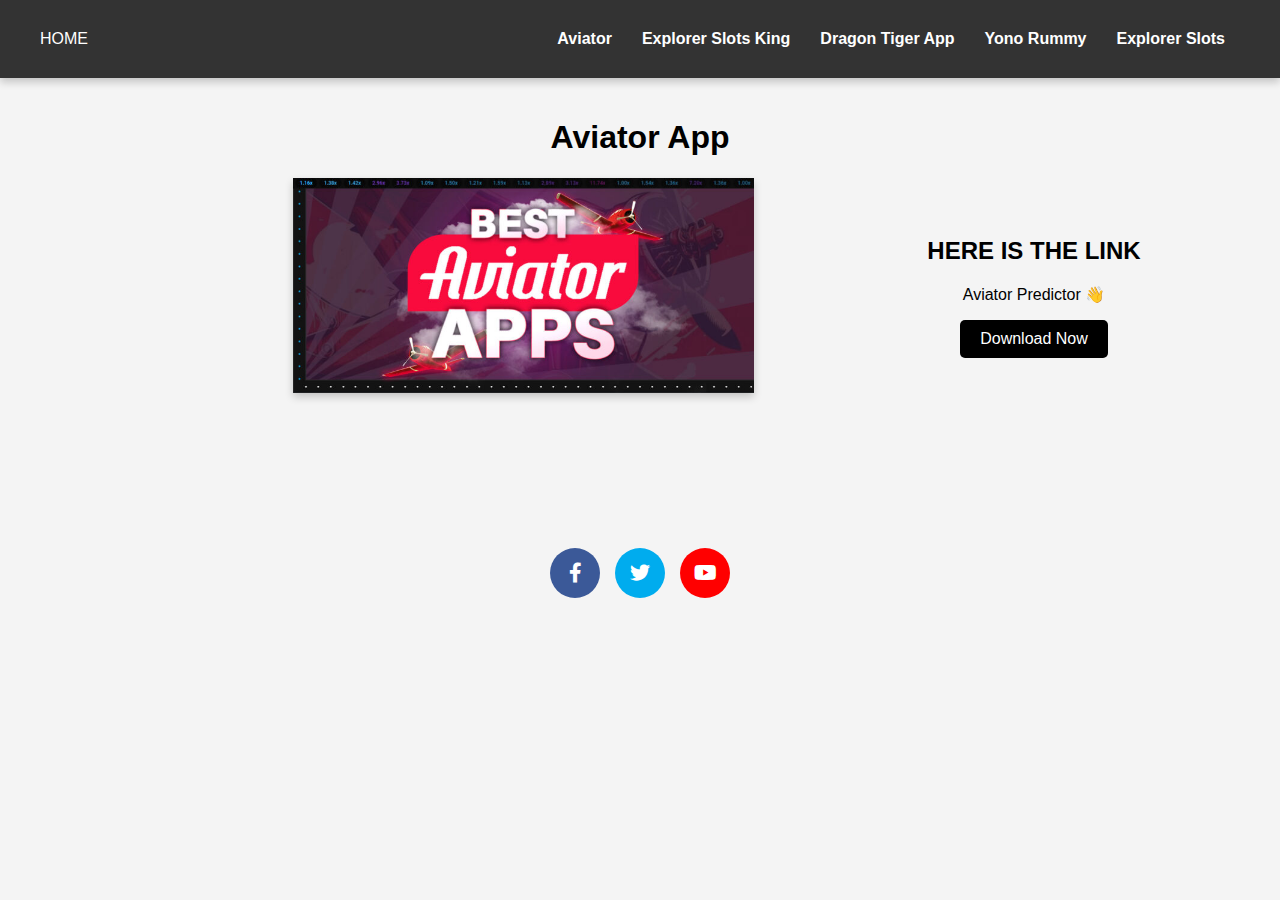
<file: index.html>
<!DOCTYPE html>
<html lang="en">
<head>
  <meta charset="UTF-8">
  <meta name="viewport" content="width=device-width, initial-scale=1.0">
  <title>Earnwithrocky</title>
  <link rel="stylesheet" href="style.css">
  <link rel="stylesheet" href="https://cdnjs.cloudflare.com/ajax/libs/font-awesome/6.0.0-beta3/css/all.min.css">

  <script defer src="script.js"></script>
</head>
<body>
  <header>
    <nav>
      <div class="nav-container">
        <a href="/aviator.html" class="logo">HOME</a>
        <button class="hamburger" id="hamburger">
          <span></span>
          <span></span>
          <span></span>
        </button>
        
        <ul class="nav-links" id="nav-links">
          
          <li><a href="/index.html">Aviator</a></li>
          <li><a href="/Explorer.html">Explorer Slots King</a></li>
          <li><a href="/dragon.html">Dragon Tiger App</a></li>
          <li><a href="/Rummey.html">Yono Rummy</a></li>
          <li><a href="/slot.html">Explorer Slots</a></li>
        </ul>
      </div>
    </nav>
  </header>

  <main>
    <h1>Aviator App</h1>
    <div class="content">
      <div class="image-container">
        <img src="/static/Avi.jpg" alt="Project Image Placeholder" class="placeholder">
      </div>
      <div class="description">
        <h2>HERE IS THE LINK</h2>
        <p>Aviator Predictor <span class="emoji">👋</span></p>
        <a href="https://www.rummyse.com/share/2aXB2xy=1040" target="_blank" class="download-btn">Download Now</a>
      </div>
    </div>
  </main>

  
    <footer>
        <ul class="social-icons">
            <li><a href="#"><i class="fab fa-facebook-f"></i></a></li>
            <li><a href="#"><i class="fab fa-twitter"></i></a></li>
            <li><a href="#"><i class="fab fa-youtube"></i></a></li>
        </ul>
    </footer>
</body>
</html>
</file>
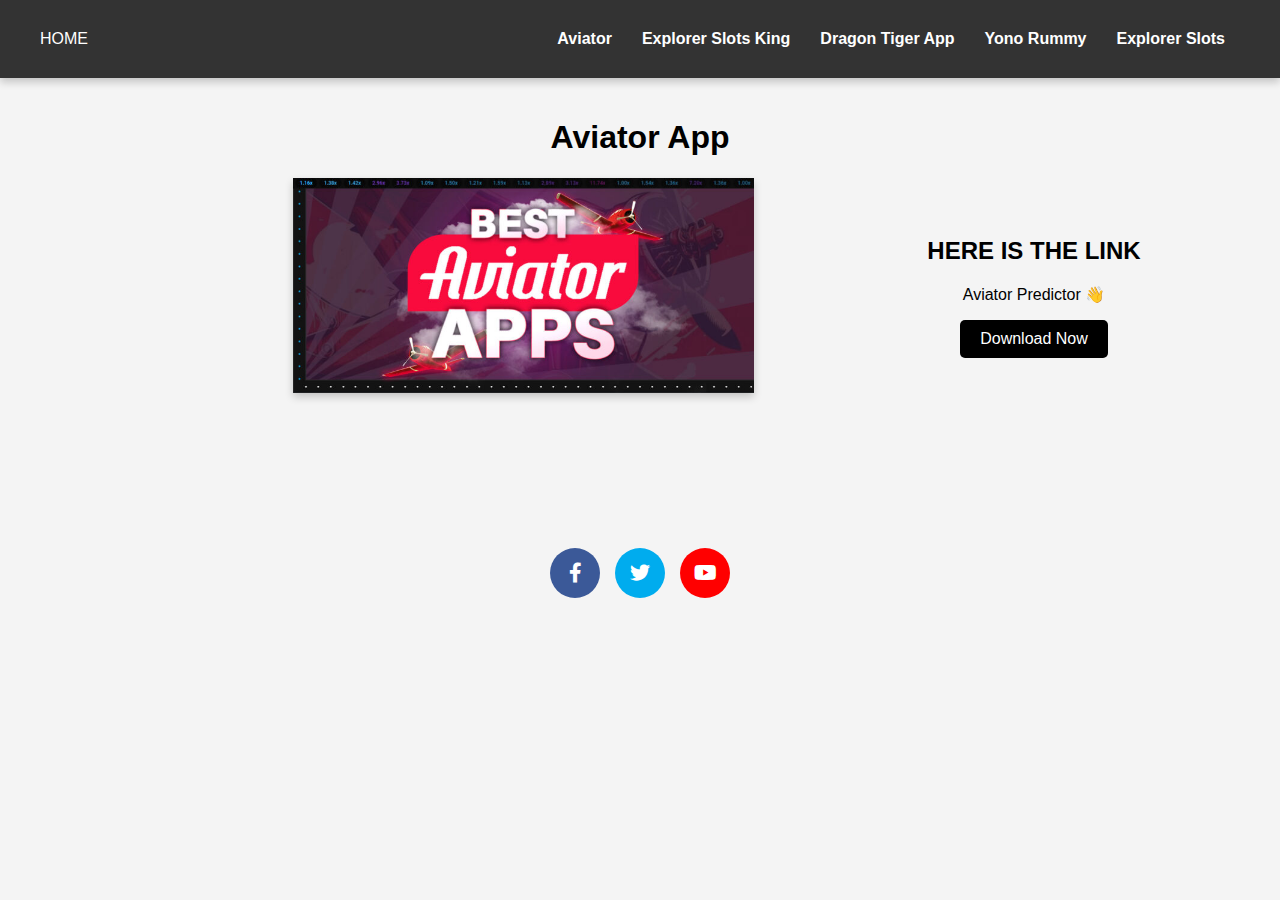
<file: aviator.html>
<!DOCTYPE html>
<html lang="en">
<head>
  <meta charset="UTF-8">
  <meta name="viewport" content="width=device-width, initial-scale=1.0">
  <title>Earnwithrocky</title>
  <link rel="stylesheet" href="style.css">
  <link rel="stylesheet" href="https://cdnjs.cloudflare.com/ajax/libs/font-awesome/6.0.0-beta3/css/all.min.css">

  <script defer src="script.js"></script>
</head>
<body>
  <header>
    <nav>
      <div class="nav-container">
        <a href="/aviator.html" class="logo">HOME</a>
        <button class="hamburger" id="hamburger">
          <span></span>
          <span></span>
          <span></span>
        </button>
        
        <ul class="nav-links" id="nav-links">
          
          <li><a href="/aviator.html">Aviator</a></li>
          <li><a href="/Explorer.html">Explorer Slots King</a></li>
          <li><a href="/dragon.html">Dragon Tiger App</a></li>
          <li><a href="/Rummey.html">Yono Rummy</a></li>
          <li><a href="/slot.html">Explorer Slots</a></li>
        </ul>
      </div>
    </nav>
  </header>

  <main>
    <h1>Aviator App</h1>
    <div class="content">
      <div class="image-container">
        <img src="/static/Avi.jpg" alt="Project Image Placeholder" class="placeholder">
      </div>
      <div class="description">
        <h2>HERE IS THE LINK</h2>
        <p>Aviator Predictor <span class="emoji">👋</span></p>
        <a href="https://www.rummyse.com/share/2aXB2xy=1040" target="_blank" class="download-btn">Download Now</a>
      </div>
    </div>
  </main>

  
    <footer>
        <ul class="social-icons">
            <li><a href="#"><i class="fab fa-facebook-f"></i></a></li>
            <li><a href="#"><i class="fab fa-twitter"></i></a></li>
            <li><a href="#"><i class="fab fa-youtube"></i></a></li>
        </ul>
    </footer>
</body>
</html>
</file>
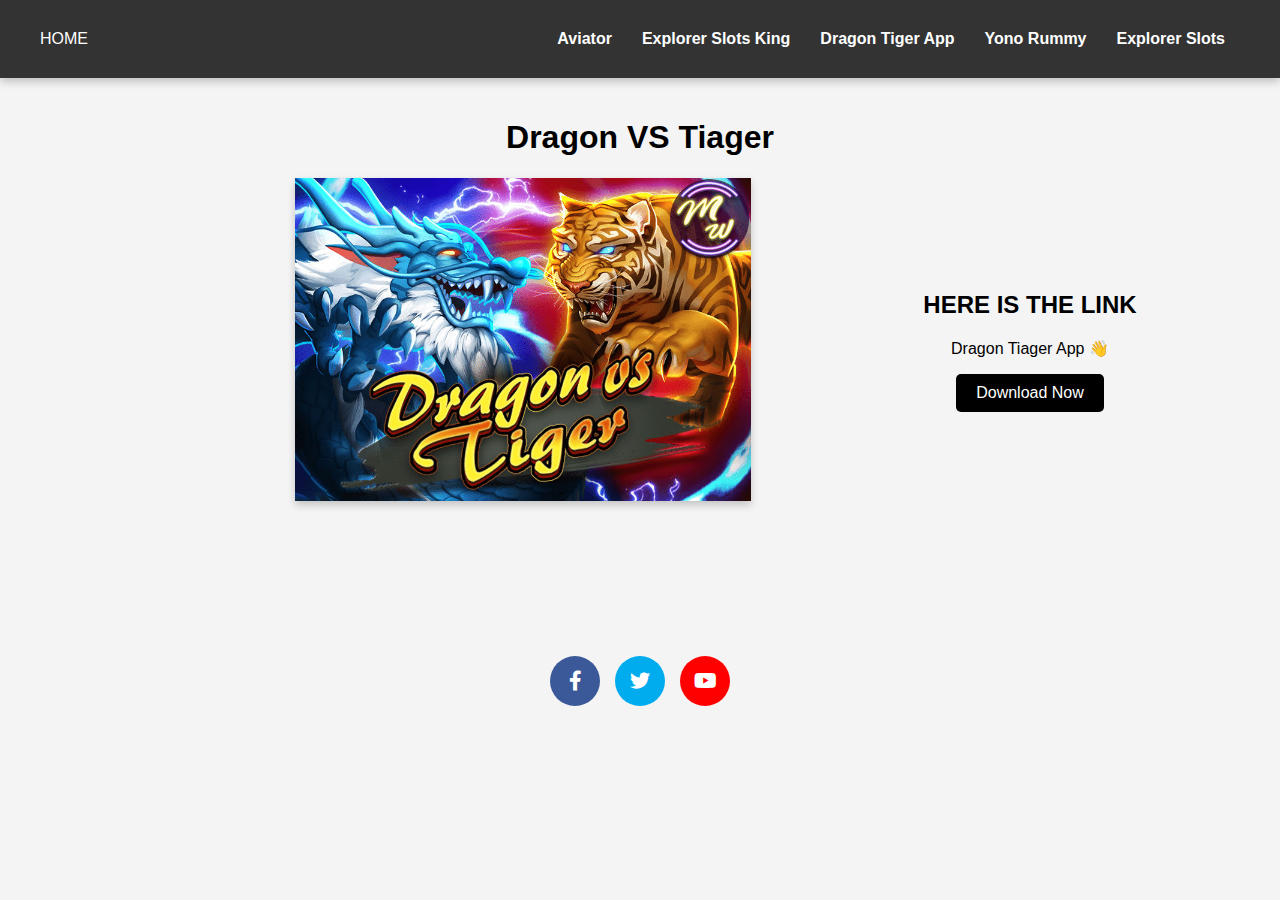
<file: dragon.html>
<!DOCTYPE html>
<html lang="en">
<head>
  <meta charset="UTF-8">
  <meta name="viewport" content="width=device-width, initial-scale=1.0">
  <title>Earnwithrocky</title>
  <link rel="stylesheet" href="style.css">
  <link rel="stylesheet" href="https://cdnjs.cloudflare.com/ajax/libs/font-awesome/6.0.0-beta3/css/all.min.css"> 
  <script defer src="script.js"></script>
</head>
<body>
  <header>
    <nav>
      <div class="nav-container">
        <a href="#" class="logo">HOME</a>
        <button class="hamburger" id="hamburger">
          <span></span>
          <span></span>
          <span></span>
        </button>
        <ul class="nav-links" id="nav-links">
          
          <li><a href="/index.html">Aviator</a></li>
          <li><a href="/Explorer.html">Explorer Slots King</a></li>
          <li><a href="/dragon.html">Dragon Tiger App</a></li>
          <li><a href="/Rummey.html">Yono Rummy</a></li>
          <li><a href="/slot.html">Explorer Slots</a></li>
        </ul>
      </div>
    </nav>
  </header>

  <main>
    <h1>Dragon VS Tiager</h1>
    <div class="content">
      <div class="image-container">
        <img src="/static/tiger.jpg" alt="Project Image Placeholder" class="placeholder">
      </div>
      <div class="description">
        <h2>HERE IS THE LINK</h2>
        <p>Dragon Tiager App <span class="emoji">👋</span></p>
        <a href="https://www.rummyse.com/share/2aXB2xy=1020" target="_blank" class="download-btn">Download Now</a>
      </div>
    </div>
  </main>

  
    <footer>
        <ul class="social-icons">
            <li><a href="#"><i class="fab fa-facebook-f"></i></a></li>
            <li><a href="#"><i class="fab fa-twitter"></i></a></li>
            <li><a href="#"><i class="fab fa-youtube"></i></a></li>
        </ul>
    </footer>
</body>
</html>
</file>
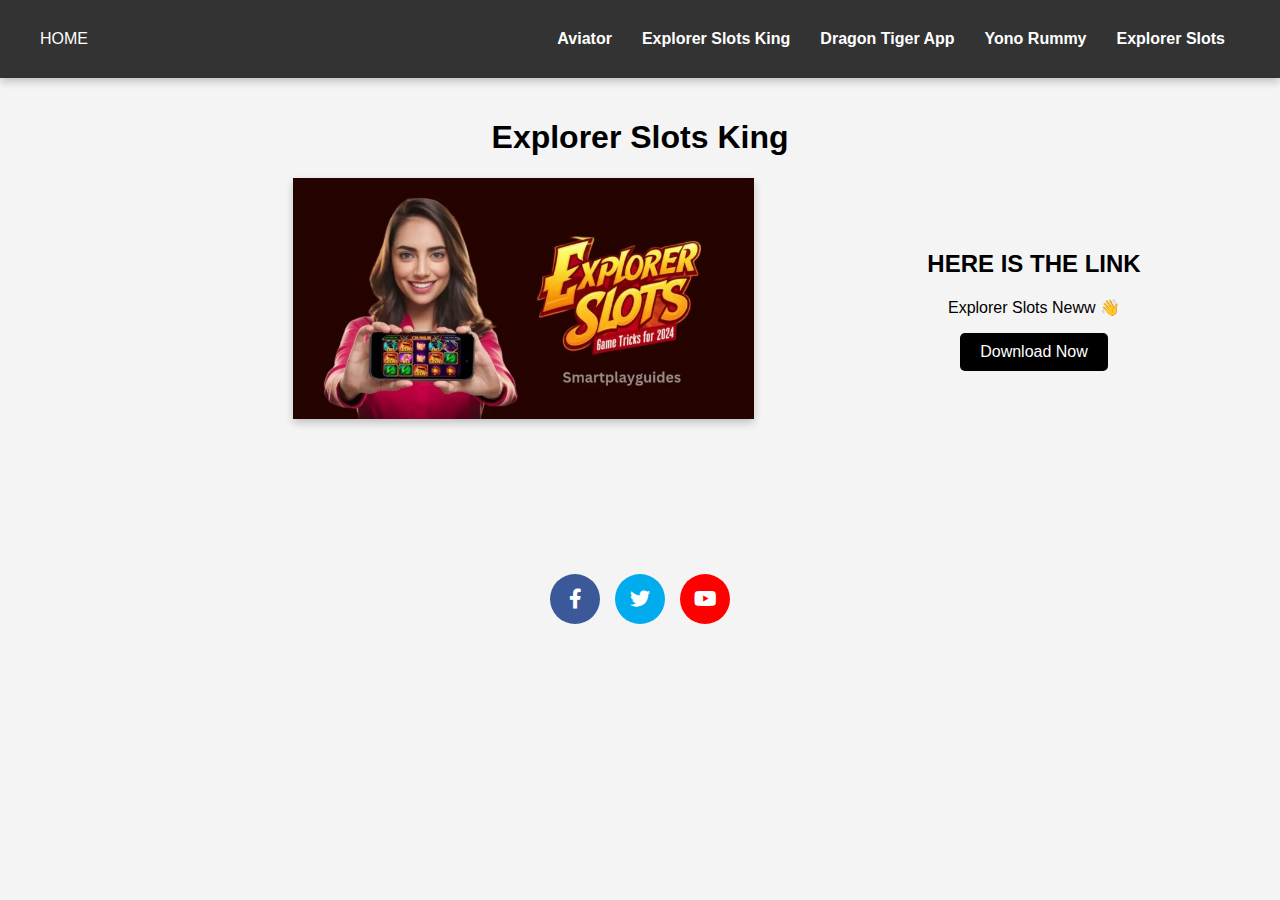
<file: Explorer.html>
<!DOCTYPE html>
<html lang="en">
<head>
  <meta charset="UTF-8">
  <meta name="viewport" content="width=device-width, initial-scale=1.0">
  <title>Earnwithrocky</title>
  <link rel="stylesheet" href="style.css">
  <link rel="stylesheet" href="https://cdnjs.cloudflare.com/ajax/libs/font-awesome/6.0.0-beta3/css/all.min.css"> 
  <script defer src="script.js"></script>
</head>
<body>
  <header>
    <nav>
      <div class="nav-container">
        <a href="#" class="logo">HOME</a>
        <button class="hamburger" id="hamburger">
          <span></span>
          <span></span>
          <span></span>
        </button>
        <ul class="nav-links" id="nav-links">
          
          <li><a href="/index.html">Aviator</a></li>
          <li><a href="/Explorer.html">Explorer Slots King</a></li>
          <li><a href="/dragon.html">Dragon Tiger App</a></li>
          <li><a href="/Rummey.html">Yono Rummy</a></li>
          <li><a href="/slot.html">Explorer Slots</a></li>
        </ul>
      </div>
    </nav>
  </header>

  <main>
    <h1>Explorer Slots King</h1>
    <div class="content">
      <div class="image-container">
        <img src="/static/explorslot.jpg" alt="Project Image Placeholder" class="placeholder">
      </div>
      <div class="description">
        <h2>HERE IS THE LINK</h2>
        <p>Explorer Slots Neww <span class="emoji">👋</span></p>
        <a href="https://www.rummyse.com/share/2aXB2xy=1030" target="_blank" class="download-btn">Download Now</a>
      </div>
    </div>
  </main>

  
    <footer>
        <ul class="social-icons">
            <li><a href="#"><i class="fab fa-facebook-f"></i></a></li>
            <li><a href="#"><i class="fab fa-twitter"></i></a></li>
            <li><a href="#"><i class="fab fa-youtube"></i></a></li>
        </ul>
    </footer>
</body>
</html>
</file>
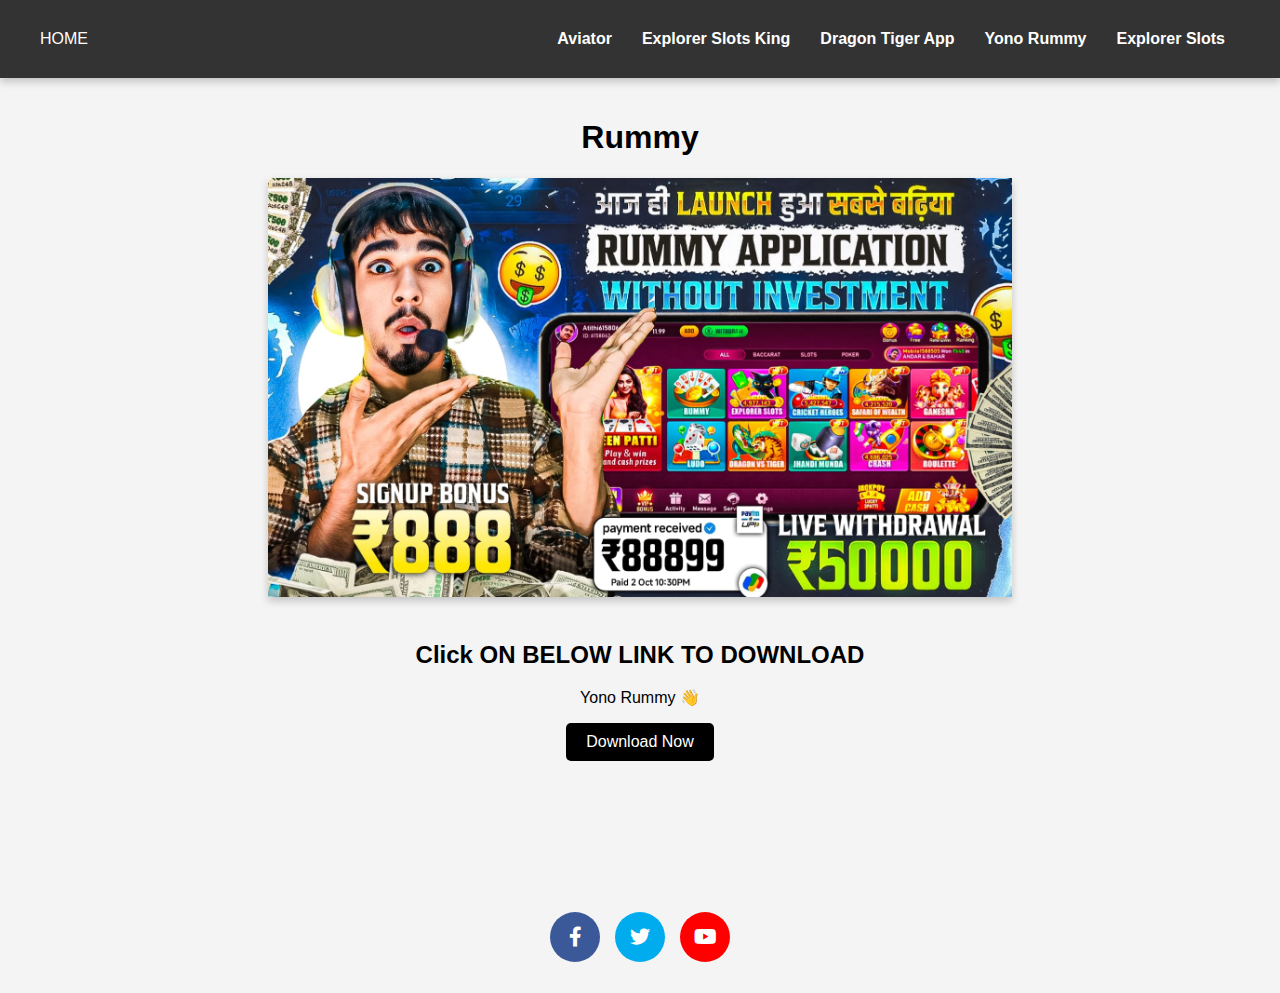
<file: Rummey.html>
<!DOCTYPE html>
<html lang="en">
<head>
  <meta charset="UTF-8">
  <meta name="viewport" content="width=device-width, initial-scale=1.0">
  <title>Earnwithrocky</title>
  <link rel="stylesheet" href="style.css">
  <link rel="stylesheet" href="https://cdnjs.cloudflare.com/ajax/libs/font-awesome/6.0.0-beta3/css/all.min.css"> 
  <script defer src="script.js"></script>
</head>
<body>
  <header>
    <nav>
      <div class="nav-container">
        <a href="#" class="logo">HOME</a>
        <button class="hamburger" id="hamburger">
          <span></span>
          <span></span>
          <span></span>
        </button>
        <ul class="nav-links" id="nav-links">
          
          <li><a href="/index.html">Aviator</a></li>
          <li><a href="/Explorer.html">Explorer Slots King</a></li>
          <li><a href="/dragon.html">Dragon Tiger App</a></li>
          <li><a href="/Rummey.html">Yono Rummy</a></li>
          <li><a href="/slot.html">Explorer Slots</a></li>
        </ul> 
      </div>
    </nav>
  </header>

  <main>
    <h1>Rummy</h1>
    <div class="content">
      <div class="image-container">
        <img src="static/rummey.jpg" alt="Project Image Placeholder" class="placeholder">
      </div>
      <div class="description">
        <h2>Click ON BELOW LINK TO DOWNLOAD</h2>
        <p>Yono Rummy <span class="emoji">👋</span></p>
        <a href="https://www.rummyse.com/share/2aXB2xy=1050" target="_blank" class="download-btn">Download Now</a>
      </div>
    </div>
  </main>

  
    <footer>
        <ul class="social-icons">
            <li><a href="#"><i class="fab fa-facebook-f"></i></a></li>
            <li><a href="#"><i class="fab fa-twitter"></i></a></li>
            <li><a href="#"><i class="fab fa-youtube"></i></a></li>
        </ul>
    </footer>
</body>
</html>
</file>
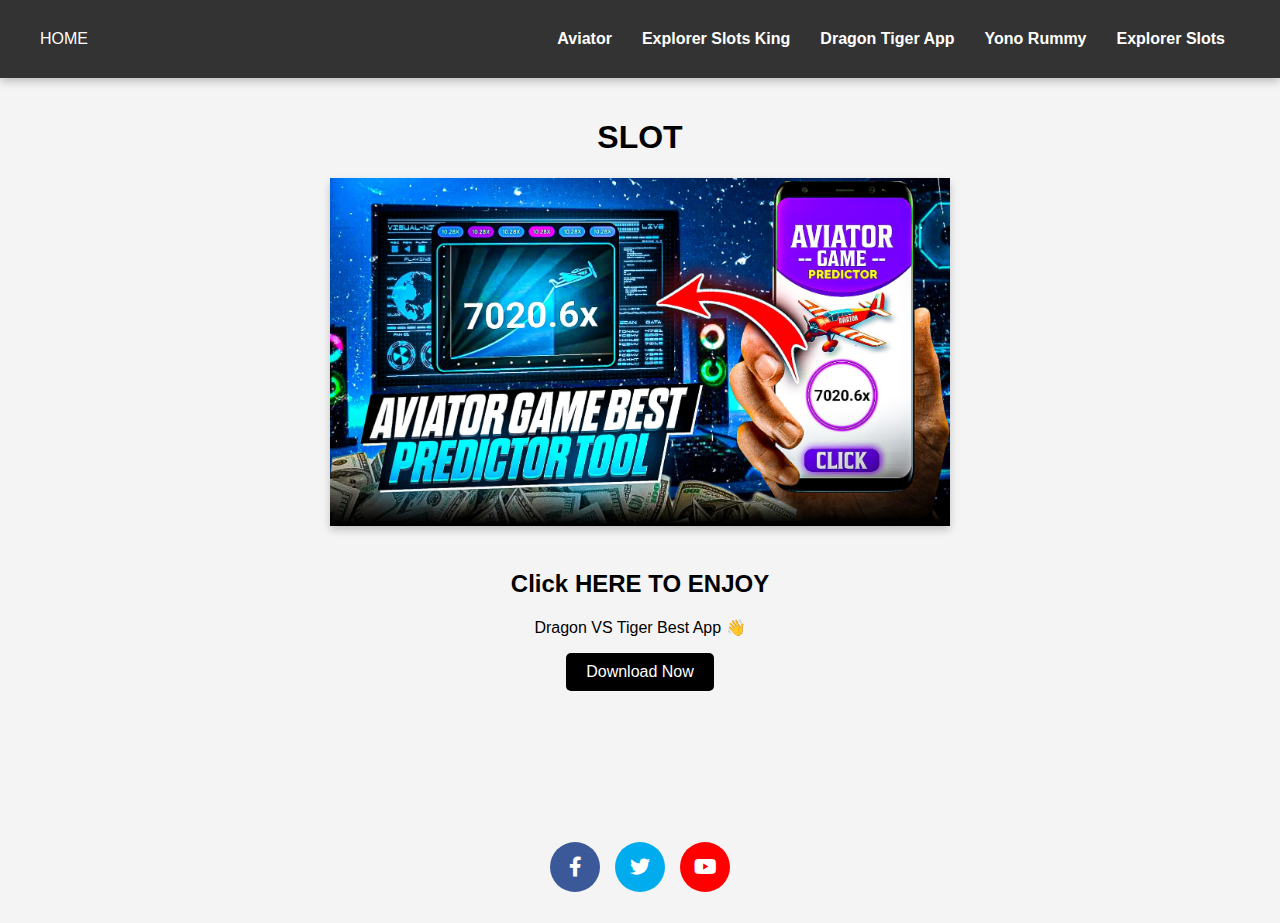
<file: slot.html>
<!DOCTYPE html>
<html lang="en">
<head>
  <meta charset="UTF-8">
  <meta name="viewport" content="width=device-width, initial-scale=1.0">
  <title>Earnwithrocky</title>
  <link rel="stylesheet" href="style.css">
  <link rel="stylesheet" href="https://cdnjs.cloudflare.com/ajax/libs/font-awesome/6.0.0-beta3/css/all.min.css"> 
  <script defer src="script.js"></script>
</head>
<body>
  <header>
    <nav>
      <div class="nav-container">
        <a href="#" class="logo">HOME</a>
        <button class="hamburger" id="hamburger">
          <span></span>
          <span></span>
          <span></span>
        </button>
        <ul class="nav-links" id="nav-links">
          
          <li><a href="/index.html">Aviator</a></li>
          <li><a href="/Explorer.html">Explorer Slots King</a></li>
          <li><a href="/dragon.html">Dragon Tiger App</a></li>
          <li><a href="/Rummey.html">Yono Rummy</a></li>
          <li><a href="/slot.html">Explorer Slots</a></li>
        </ul>
      </div>
    </nav>
  </header>

  <main>
    <h1>SLOT</h1>
    <div class="content">
      <div class="image-container slott">
        <img src="static/aviator.jpg" alt="Project Image Placeholder" class="placeholder" width="50%" height="50%">
      </div>
      <div class="description">
        <h2>Click HERE TO ENJOY</h2>
        <p>Dragon VS Tiger Best App <span class="emoji">👋</span></p>
        <a href="https://www.rummyse.com/share/2aXB2xy=1050" target="_blank" class="download-btn">Download Now</a>
      </div>
    </div>
  </main>

  
    <footer>
        <ul class="social-icons">
            <li><a href="#"><i class="fab fa-facebook-f"></i></a></li>
            <li><a href="#"><i class="fab fa-twitter"></i></a></li>
            <li><a href="#"><i class="fab fa-youtube"></i></a></li>
        </ul>
    </footer>
</body>
</html>
</file>
<file: style.css>
/* Base Styles */
body {
    font-family: Arial, sans-serif;
    margin: 0;
    padding: 0;
    height: 100%;
    display: flex;
    flex-direction: column;
    background-color: #f4f4f4;
  }
  
  header {
    padding: 20px;
    background-color: #333;
    color: #fff;
    box-shadow: 0 4px 8px rgba(0, 0, 0, 0.2);
  }
  
  nav {
    display: flex;
    justify-content: space-between;
    align-items: center;
    padding: 10px 20px;
  }
  
  .logo{

    text-decoration: none;
    color: #fff;
  }
  .logo:hover{
    color: red;
  }
  .nav-container {
    display: flex;
    align-items: center;
    width: 100%;
    justify-content: space-between;
    
  }
  
  .nav-links {
    display: flex;
    list-style: none;
    margin: 0;
    padding: 0;
    
  }
  
  .nav-links li {
    margin: 0 15px;
  }
  
  
  .nav-links a {
    display: inline;
    text-decoration: none;
    color: #fff;
    font-weight: bold;
  }
  .nav-links a:hover{
    color: #e74c3c;
  }
  .nav-links a.active {
    color: #e74c3c;
  }
  
  .hamburger {
    display: none;
    flex-direction: column;
    cursor: pointer;
    margin-left: auto;
  }
  
  .hamburger span {
    height: 3px;
    width: 25px;
    background: #fff;
    margin: 4px 0;
    border-radius: 2px;
  }
  
  main {
    padding: 20px;
    text-align: center;
  }
  
  .content {
    display: flex;
    justify-content: center;
    align-items: center;
    flex-wrap: wrap;
    gap: 20px;
  }
  
  .image-container img {
    max-width: 60%;
    height: auto;
    box-shadow: 0 4px 8px rgba(0, 0, 0, 0.2); 
  }
  
  .download-btn {
    display: inline-block;
    background-color: #000;
    color: #fff;
    padding: 10px 20px;
    text-decoration: none;
    font-size: 16px;
    border-radius: 5px;
  }
  
  .download-btn:hover {
    background-color: #e74c3c;
    transform: scale(1.05);
  }
  
  /* footer {
    margin-top: 150px;
    background-color: #333;
    
    text-align: center;
    padding: 15px 0;
    
  }
  
  footer .social-icons {
    
    display: flex;
    justify-content: center;
    gap: 10px;
    margin-bottom: 10px;
  }
  
  footer .social-icons a img {
    
    width: 30px;
    height: 30px;
  }
   */

   footer {
    margin-top: 100px;
    
    text-align: center;
    padding: 15px 0;
    
  }

   footer .social-icons {
    display: flex;
    justify-content: center;
    gap: 15px;
    list-style: none; /* Remove default bullet points */
    padding: 0;
  }
  
  footer .social-icons li {
    margin: 0;
  }
  
  footer .social-icons a {
    display: inline-block;
    width: 50px;
    height: 50px;
    border-radius: 50%; /* Circular shape */
    display: flex;
    align-items: center;
    justify-content: center;
    color: #fff; /* Icon color */
    font-size: 20px;
    text-decoration: none;
    transition: all 0.3s ease;
  }
  
  /* Specific background colors for each icon */
  footer .social-icons li:nth-child(1) a {
    background-color: #3b5998; /* Facebook Blue */
  }
  
  footer .social-icons li:nth-child(2) a {
    background-color: #00acee; /* Twitter Blue */
  }
  
  footer .social-icons li:nth-child(3) a {
    background-color: #FF0000; /* YouTube Red */
  }
  
  /* Hover effect */
  footer .social-icons a:hover {
    transform: scale(1.1); /* Slight zoom */
    box-shadow: 0 4px 8px rgba(0, 0, 0, 0.2); /* Shadow effect */
  }
  
  footer .social-icons a:active {
    transform: scale(0.95); /* Press effect */
    box-shadow: 0 2px 4px rgba(0, 0, 0, 0.2);
  }
  
  /* Responsive Styles */
  @media screen and (max-width: 768px) {
    .hamburger {
      display: flex;
    }
  
    .nav-links {
      flex-direction: column;
      display: none;
      width: 100%;
      text-align: center;
      background-color: #333;
      position: absolute;
      top: 50px;
      left: 0;
    }
  
    .nav-links.active {
      display: flex;
    }
  
    .nav-links li {
      margin: 10px 0;
    }
  
    .content {
      flex-direction: column;
    }
  }
  
  @media screen and (max-width: 480px) {
    footer .social-icons a img {
      width: 25px;
      height: 25px;
    }
  }
</file>
